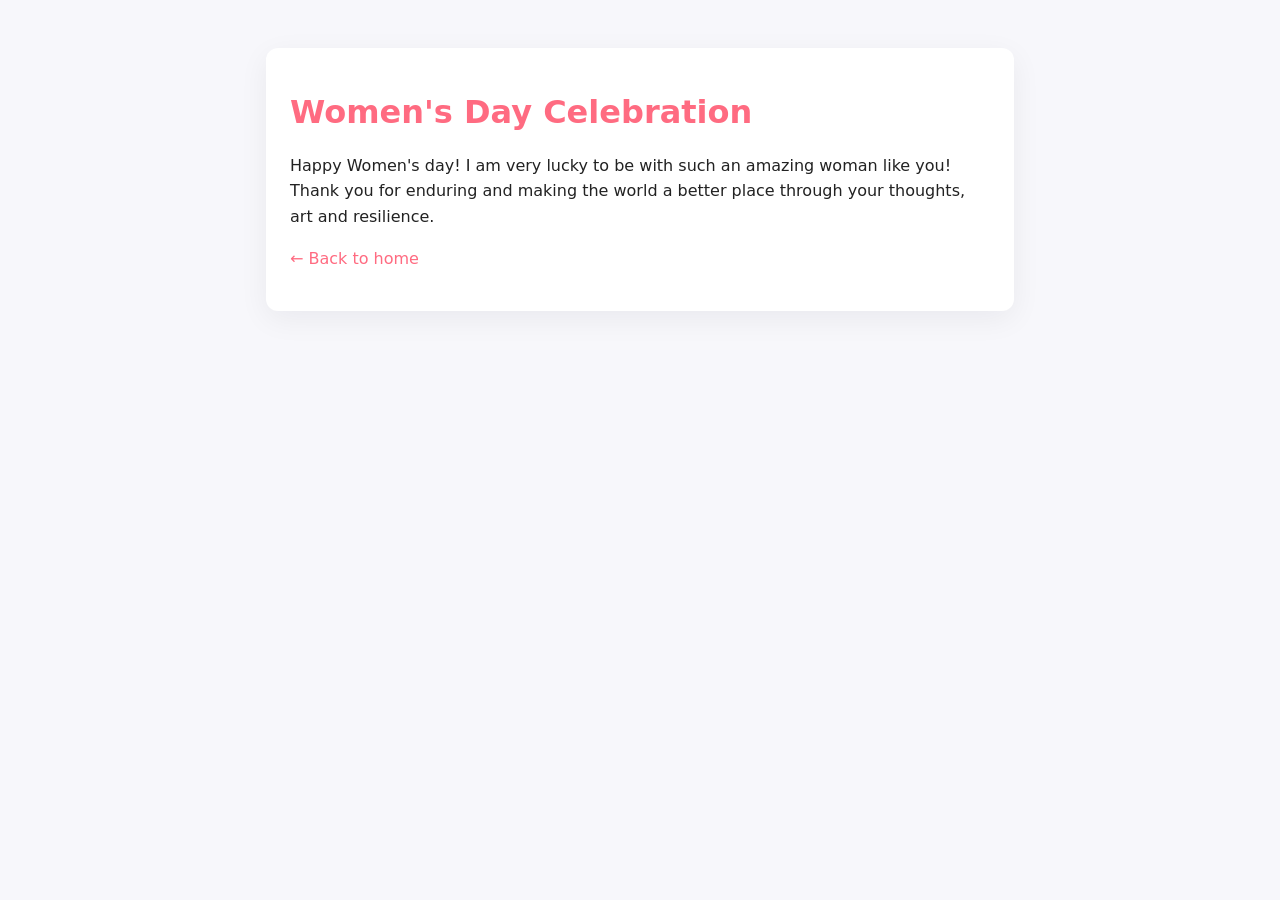
<file: event.html>
<!doctype html>
<html lang="en">
<head>
  <meta charset="utf-8">
  <meta name="viewport" content="width=device-width,initial-scale=1">
  <title>Women's Day Event</title>
  <style>
    body{font-family:system-ui,-apple-system,"Segoe UI",Roboto,Helvetica,Arial,sans-serif;padding:40px;background:#f7f7fb;color:#222}
    .container{max-width:700px;margin:0 auto;background:#fff;padding:24px;border-radius:12px;box-shadow:0 8px 30px rgba(10,10,40,.06)}
    h1{color:#ff6b81}
    p{line-height:1.6;font-size:16px}
    a{color:#ff6b81;text-decoration:none}
  </style>
</head>
<body>
  <div class="container">
    <h1>Women's Day Celebration</h1>
    <p>Happy Women's day! I am very lucky to be with such an amazing woman like you! Thank you for enduring and making the world a better place through your thoughts, art and resilience.</p>
    <p><a href="index.html">&larr; Back to home</a></p>
  </div>
</body>
</html>
</file>
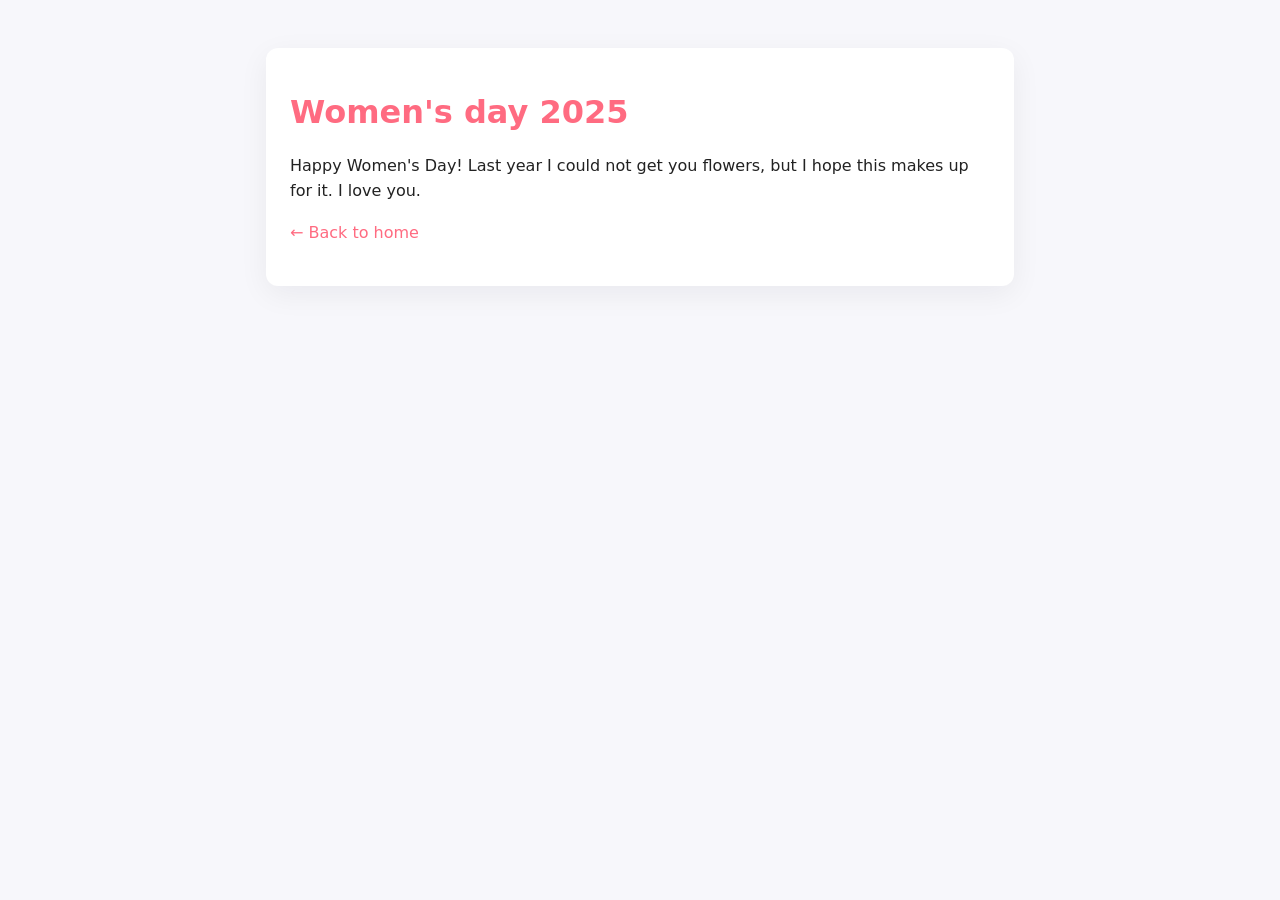
<file: wd25.html>
<!doctype html>
<html lang="en">
<head>
  <meta charset="utf-8">
  <meta name="viewport" content="width=device-width,initial-scale=1">
  <title>WD25 Event</title>
  <style>
    body{font-family:system-ui,-apple-system,"Segoe UI",Roboto,Helvetica,Arial,sans-serif;padding:40px;background:#f7f7fb;color:#222}
    .container{max-width:700px;margin:0 auto;background:#fff;padding:24px;border-radius:12px;box-shadow:0 8px 30px rgba(10,10,40,.06)}
    h1{color:#ff6b81}
    p{line-height:1.6;font-size:16px}
    a{color:#ff6b81;text-decoration:none}
  </style>
</head>
<body>
  <div class="container">
    <h1>Women's day 2025</h1>
    <p>Happy Women's Day! Last year I could not get you flowers, but I hope this makes up for it. I love you.</p>
    <p><a href="index.html">&larr; Back to home</a></p>
  </div>
</body>
</html>
</file>
